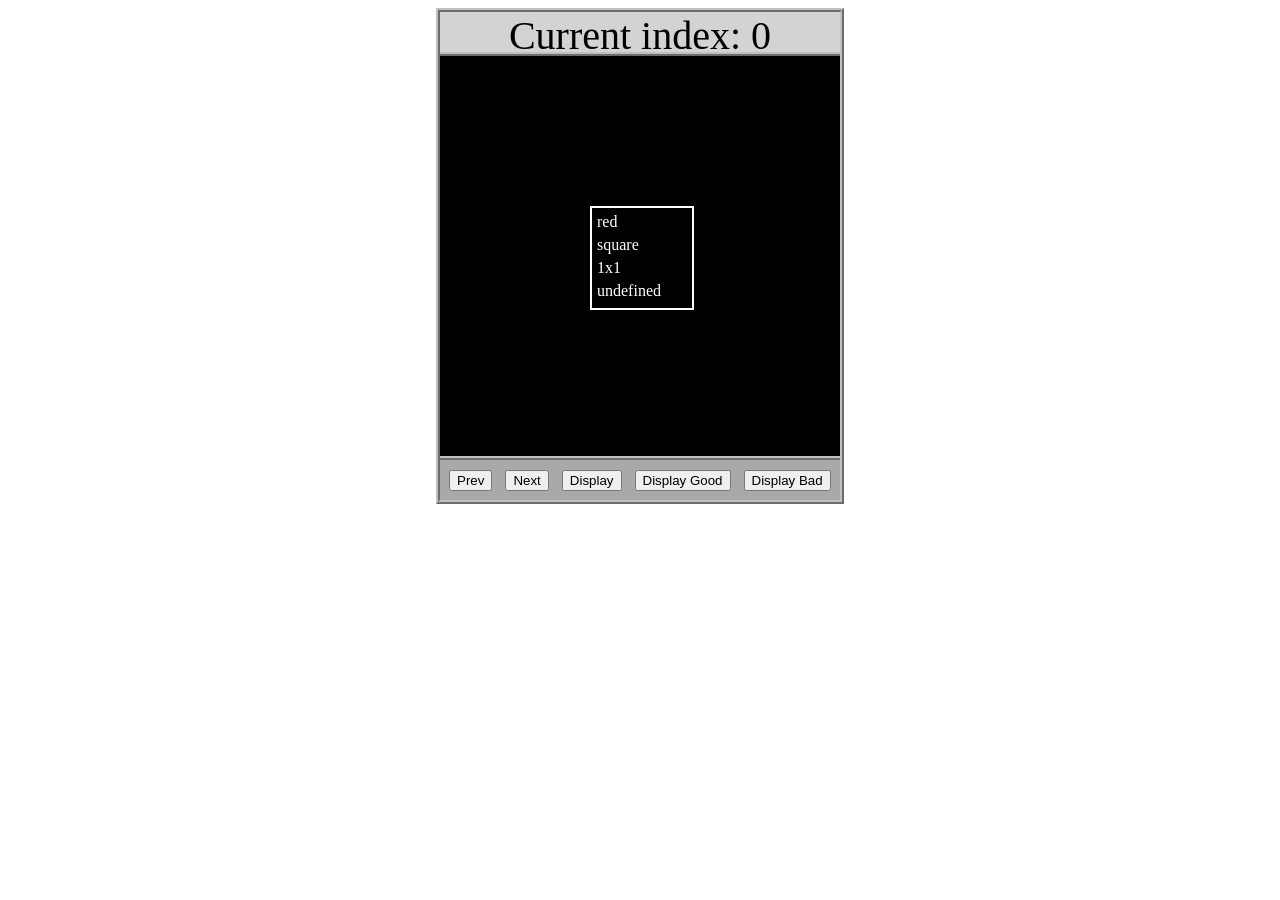
<file: asd-projects/data-shapes/index.html>
<!DOCTYPE html>
<html>
  <head>
    <meta charset="utf-8" />
    <meta name="viewport" content="width=device-width" />
    <title>Data Shapes</title>
    <link rel="stylesheet" href="index.css" />
    <script src="https://code.jquery.com/jquery-3.1.0.js"></script>
    <script src="index.js"></script>
  </head>
  <body>
    <div id="board">
      <div id="info-bar">Current index: 0</div>
      <div id="shape-container">
        <div id="shape"></div>
      </div>
      <div id="button-box">
        <button id="cycle-left">Prev</button>
        <button id="cycle-right">Next</button>
        <button id="execute1">Display</button>
        <button id="execute2">Display Good</button>
        <button id="execute3">Display Bad</button>
      </div>
    </div>
  </body>
</html>
</file>
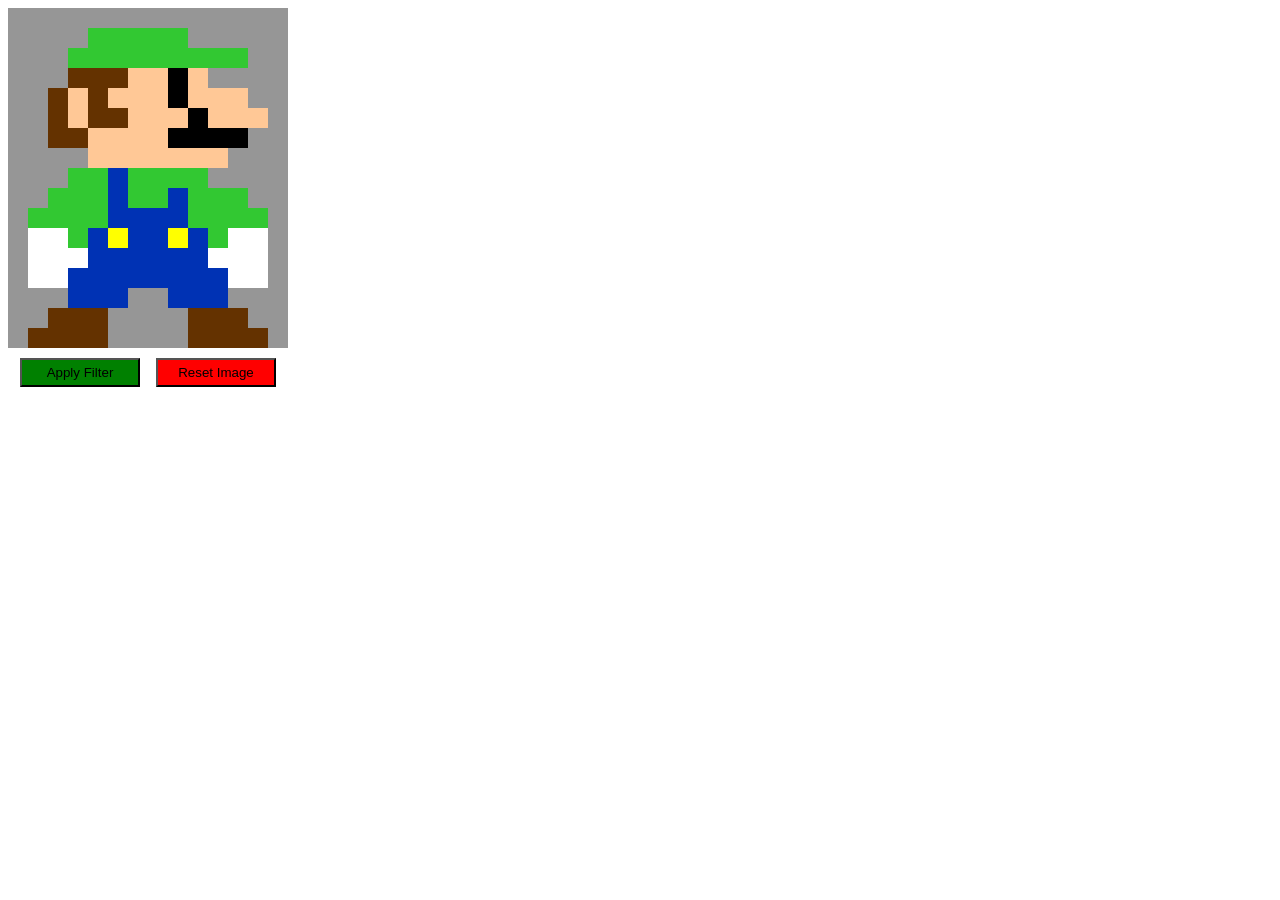
<file: asd-projects/image-filtering/index.html>
<!DOCTYPE html>
<html>
  <head>
    <script src="https://code.jquery.com/jquery-3.1.0.js"></script>
    <meta charset="utf-8" />
    <meta name="viewport" content="width=device-width" />
    <link rel="stylesheet" href="index.css" />
    <script src="image.js"></script>
    <script src="index.js"></script>
    <title>Image Filtering</title>
  </head>
  <body>
    <div id="display"></div>
    <div id="button-box">
      <button id="apply">Apply Filter</button>
      <button id="reset">Reset Image</button>
    </div>
  </body>
</html>
</file>
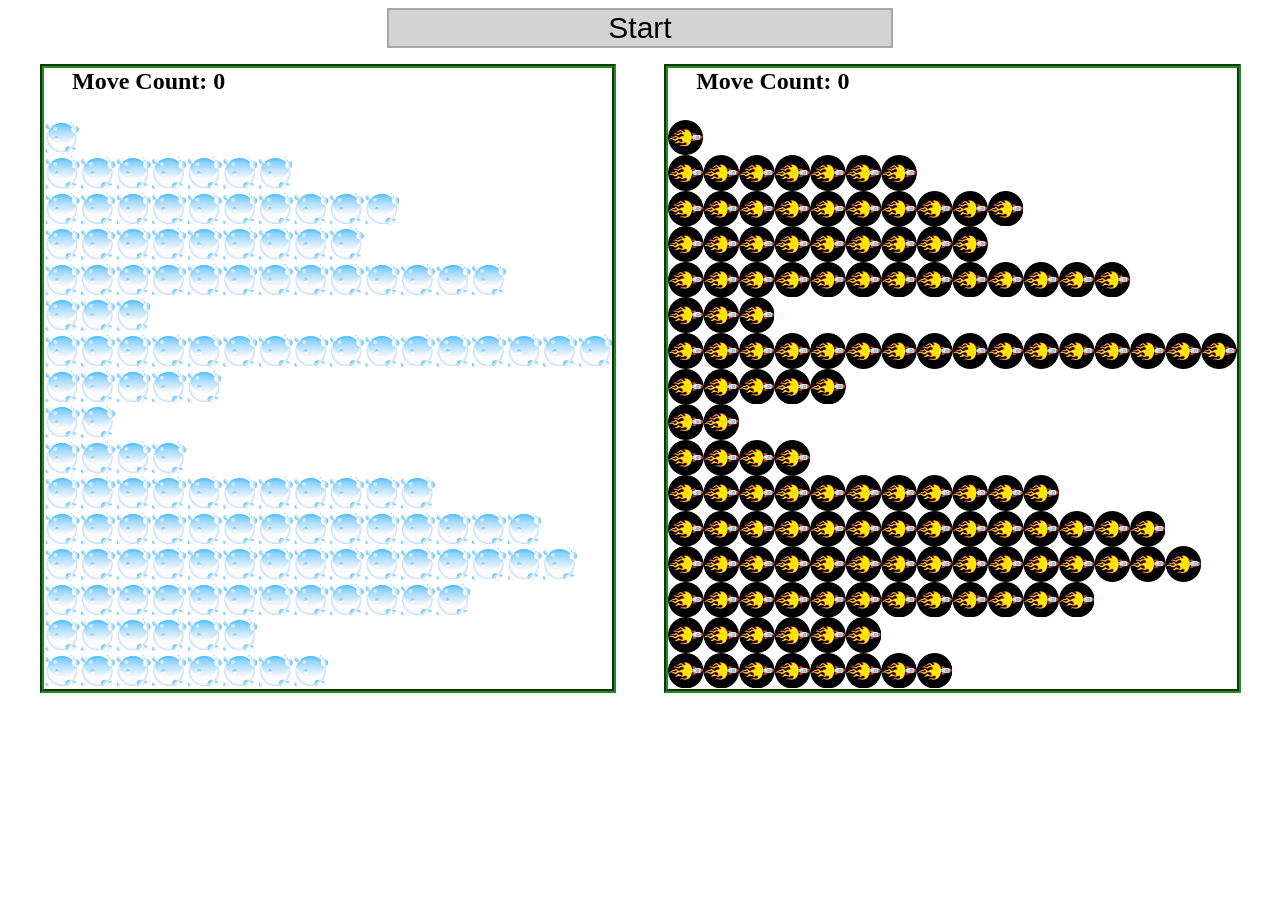
<file: asd-projects/sorting/index.html>
<!DOCTYPE html>
<html>
<head>
    <script src="https://code.jquery.com/jquery-3.1.0.js"></script>    
    <meta charset="utf-8">
    <meta name="viewport" content="width=device-width">
    <link rel="stylesheet" href="index.css">
    <script src="setup.js"></script>
    <script src="index.js"></script>
    <script src="run.js"></script>
    <title>Sorting</title>
</head>
<body>
    <div id="fullContainer">
        <div id="buttonContainer">
          <button id="goButton">Start</button>
        </div>
        <div id="sortContainer">
            <div class="subContainer" id="bubbleArea">
                <h2 id="bubbleCounter">Move Count: 0</h2>
                <div id="displayBubble">

                </div>
            </div>

            <div class="subContainer" id="quickArea">
                <h2 id="quickCounter">Move Count: 0</h2>
                <div id="displayQuick">

                </div>
            </div>
        </div>
    </div>
</body>
</html>
</file>
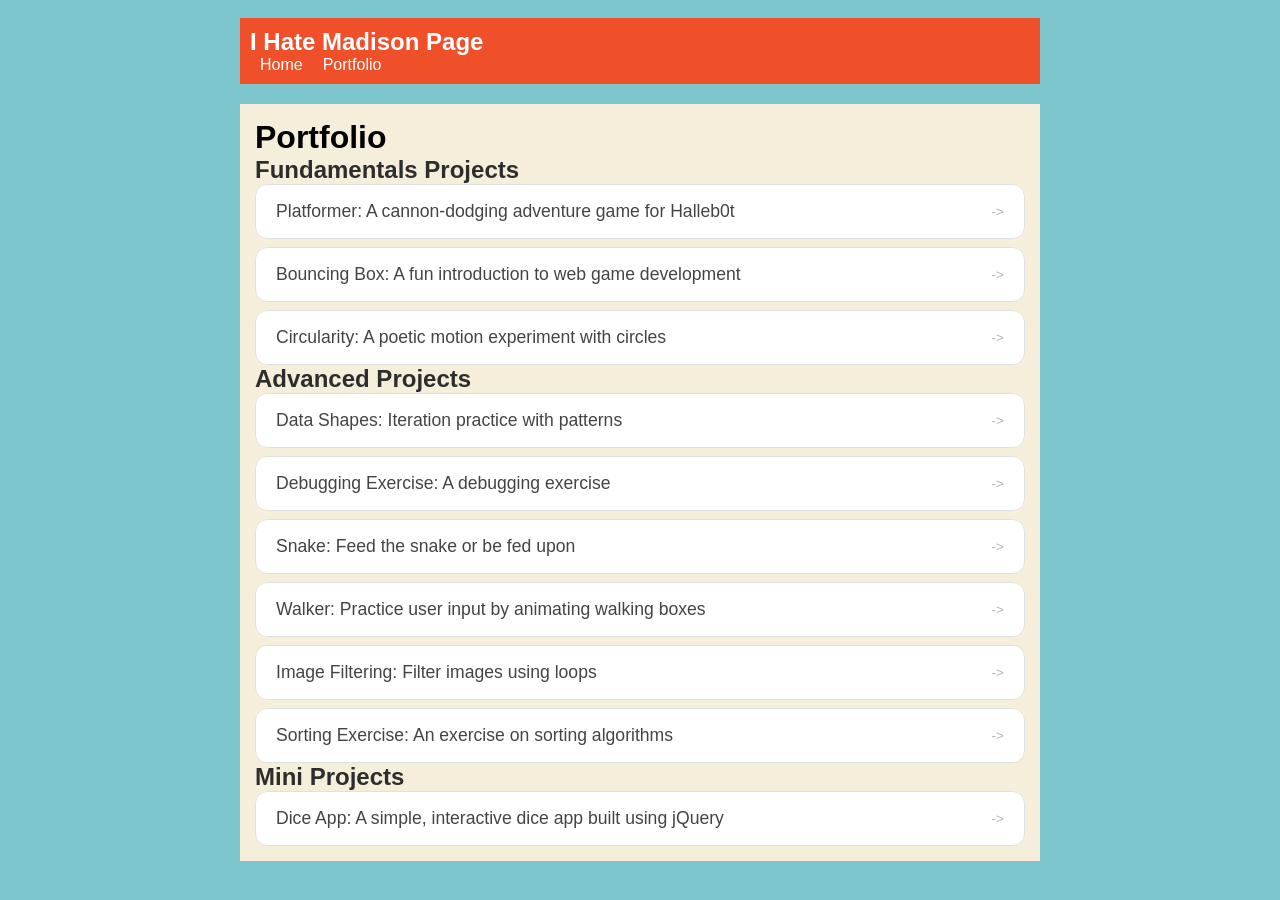
<file: portfolio.html>
<!DOCTYPE html>
<html>
  <head>
    <title>rundetsection</title>
    <link rel="stylesheet" href="style.css" />
  </head>

  <body>
    <!-- All content goes here -->
    <div id="all-contents">
       <nav>
 <h1>I Hate Madison Page</h1>
  <ul id="nav-ul">
    <li class="nav-li">
      <a href="index.html">Home</a>
    </li>
    <li class="nav-li">
      <a href="portfolio.html">Portfolio</a>
    </li>
  </ul>
  </nav>

  <main>
<div class="content">
    <h1>Portfolio</h1> 
    <h2>Fundamentals Projects</h2> 
    <ul id="portfolio">
<li>
  <a href="fsd-projects/platformer/">Platformer: A cannon-dodging adventure game for Halleb0t</a>
</li>
<li>
  <a href="fsd-projects/bouncing-box/">Bouncing Box: A fun introduction to web game development</a>
</li>
<li>
  <a href="fsd-projects/circularity/">Circularity: A poetic motion experiment with circles</a>
</li>
    </ul>

    <!-- ASD Projects will go here -->
<h2>Advanced Projects</h2>
<ul id ="portfolio">
    <li><a href="asd-projects/data-shapes"> Data Shapes: Iteration practice with patterns</a></li>
    <li><a href="asd-projects/debugging-exercise"> Debugging Exercise: A debugging exercise</a></li>
    <li><a href="asd-projects/snake">Snake: Feed the snake or be fed upon</a></li>
    <li><a href="asd-projects/walker">Walker: Practice user input by animating walking boxes</a></li>
    <li><a href="asd-projects/image-filtering">Image Filtering: Filter images using loops</a></li>
    <li><a href="asd-projects/sorting">Sorting Exercise: An exercise on sorting algorithms</a></li>
</ul>
<h2>Mini Projects</h2>
<ul id ="portfolio">
    <li><a href="asd-projects/dice-app"> Dice App: A simple, interactive dice app built using jQuery</a></li>
</ul>
  </div>
  </main>
    </div>
  </body>
</html>
</file>
<file: asd-projects/data-shapes/index.css>
#board {
  width: 400px;
  margin: auto;
  border: silver ridge 4px;
}

#info-bar {
  width: 400px;
  height: 40px;
  background: lightgray;
  font-size: 40px;
  text-align: center;
}

#shape-container {
  width: 400px;
  height: 400px;
  background: black;
  border-top: silver ridge 4px;
  border-bottom: silver ridge 4px;
}

#button-box {
  width: 400px;
  height: 40px;
  background: darkgray;
}

#shape {
  color: white;
  width: 100px;
  height: 100px;
  position: relative;
  top: 150px;
  left: 150px;
  border: white solid 2px;
  display: block;
}

button {
  width: auto;
  height: auto;
  margin: auto;
  margin-top: 10px;
  margin-left: 9px;
}

p {
  margin: 5px;
}
</file>
<file: asd-projects/image-filtering/index.css>
.square {
  width: 20px;
  height: 20px;
  position: absolute;
}

body > div {
  position: relative;
}

#button-box {
  position: relative;
  top: 350px;
}

button {
  width: 120px;
  padding: 5px;
  margin-left: 12px;
}

#apply {
  background: green;
}

#reset {
  background: red;
}
</file>
<file: asd-projects/sorting/index.css>
#fullContainer {
    width:100%;
}
#buttonContainer {
    margin:auto;
    width: 40%;
}
#goButton {
    margin: auto;
    width: 100%;
    border: 2px darkgray double;
    background: lightgray;
    font-size: 30px;
}
#sortContainer {
    display: table;
    margin: 0 auto;
    width: 100%;
}
.subContainer {
    display: inline-block;
    width:45%;
    border: 4px forestgreen groove;
    margin-top: 1.25%;
}
#bubbleArea {
    margin-left: 2.5%;
}
#quickArea {
    margin-left: 3.75%;
}
.subContainer > h2 {
    margin-left: 5%;
    height: 32px;
    margin-top: 0;
}
.sortElement {
    background-position: center;
    background-repeat: repeat-x;
    position: absolute;
    left: 0px;
    margin: 0;
    padding: 0;
}
.subContainer > div {
    position: relative;
}
.bubbleElement {
    background: url('img/bubble.png');
    /*border: 2px aqua ridge;*/
}
.quickElement {
    background: url('img/quick.png');
    /*border: 2px firebrick ridge;*/
}
</file>
<file: style.css>
body {
    background: rgb(125, 198, 205);
    color: rgb(45, 45, 45);
    padding: 10px;
    font-family: Arial, sans-serif;
}

#all-contents {
    max-width: 800px;
    margin: auto;
}

/* navigation menu */
nav {
    background: rgb(239, 80, 41);
    margin: 0 auto;
     margin-bottom: 20px
    display: flex;
    padding: 10px;
}

h1 {
    display: flex;
    align-items: center;
    color: white;
    flex: 1;
    margin: 0;
}

#nav-ul {
    list-style-type: none;
    margin: 0;
    padding: 0;
    display: flex;
}

.nav-li {
    display: inline-block;
    padding: 0 10px;
}

a {
    text-decoration: none;
    color: #fff;
}

/* main container area beneath menu */
main {
    background: rgb(245, 238, 219);
    display: flex;
    margin-top: 20px;
}

.sidebar {
    margin-right: 25px;
    padding: 10px;
}

.sidebar-img {
    width: 200px;
}

.content {
    flex: 1;
    padding: 15px;
}

/* interests section styles */
#interests {
    border: 4px silver ridge;
    padding: 8px;
    margin-top: 20px;
}

h2, h3 {
    margin: 0px;
}
/* Portfolio styles */
.content h1 {
  color: black;
}

#portfolio {
  list-style: none;
  margin: 0;
  padding: 0;
  width: 100%;
  display: flex;
  flex-direction: column;
  gap: 8px;
}

#portfolio li {
  border-radius: 12px;
  overflow: hidden;
}

#portfolio a {
  display: flex;
  justify-content: space-between;
  align-items: center;
  text-decoration: none;
  color: #444;
  padding: 16px 20px;
  font-size: 1.1rem;
  font-weight: 500;
  background: #fff;
  border: 1px solid #e0e0e0;
  border-radius: 12px;
  transition: background 0.25s ease, color 0.25s ease, transform 0.25s ease;
}

#portfolio a:hover {
  background: #000;
  color: #fff;
  transform: translateX(4px);
}

#portfolio a::after {
  content: "->";
  font-size: 0.85rem;
  opacity: 0.4;
  transition: opacity 0.25s ease;
  white-space: nowrap;
}

#portfolio a:hover::after {
  opacity: 1;
}
/* responsive web design */
@media screen and (min-width: 120px) and (max-width: 1080px) {
  main {
    height: 100ch;
    zoom: 1.5;
    display: grid;
  }

  h1 {
    font-size: 44px;
  }

  h2 {
    font-size: 42px;
  }

  h3 {
    font-size: 36px;
  }

  #all-contents {
    height: 100ch;
    margin: none;
  }

  a {
    font-size: 42px;
  }

  .sidebar {
    margin-right: 0px;
    justify-content: center;
    align-items: center;
  }

  .sidebar-img {
    width: 100%;
  }

  p,
  li {
    font-size: 24px;
  }

  .content {
    align-content: center;
    justify-content: center;
  }
}
</file>
